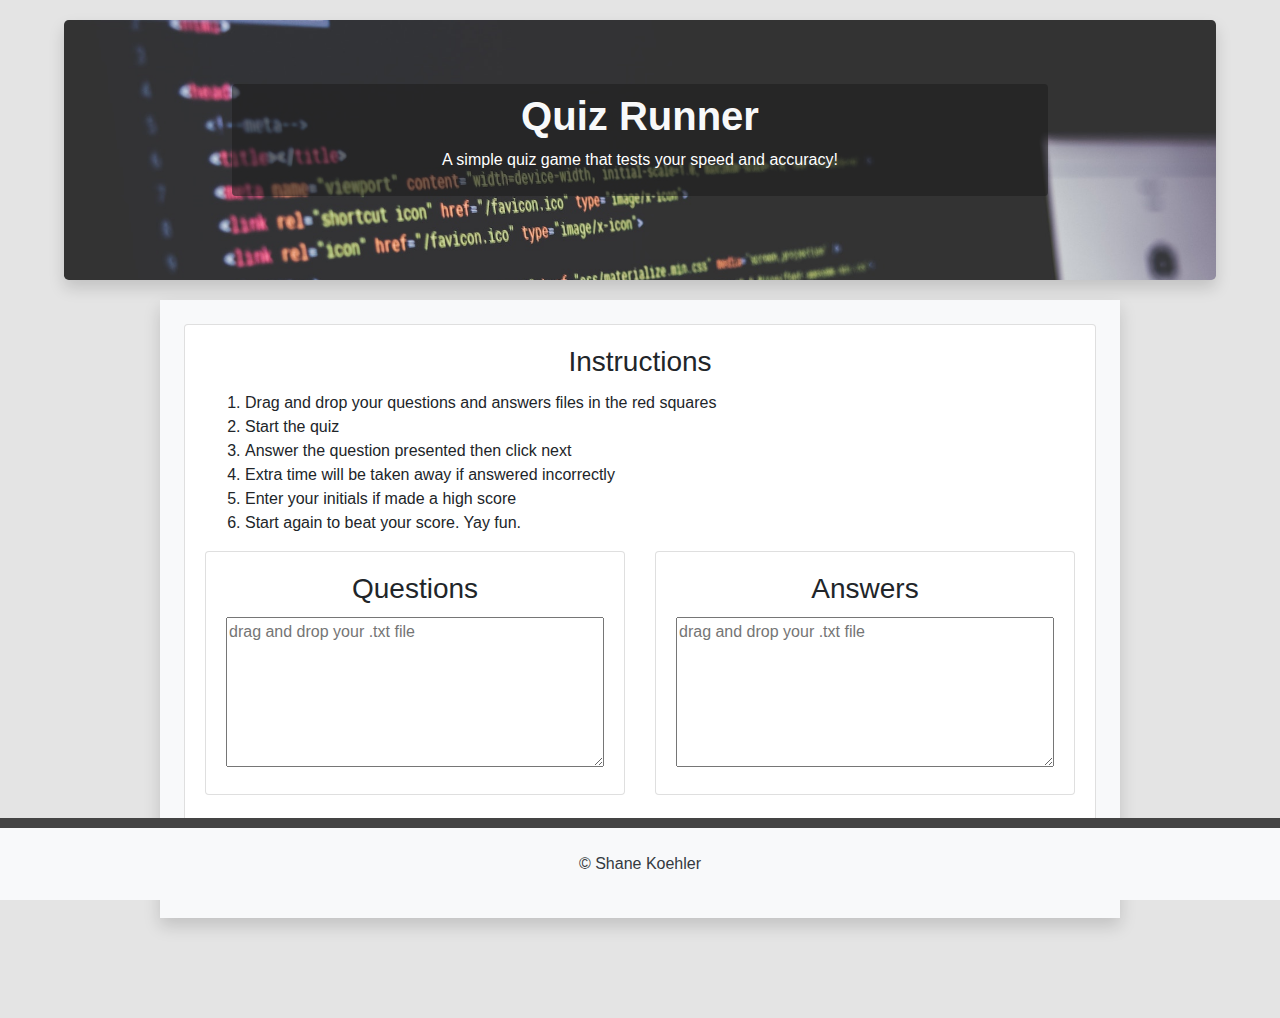
<file: index.html>
<!DOCTYPE html>
<html lang="en-us">

<head>
    <!-- title and standard meta usage -->
    <title>Quiz Runner by Shane Koehler</title>
    <meta charset="UTF-8" />
    <meta name="description" content="A quiz created by Shane Koehler that asks questions in random order.  Score is based on speed and accuracy." />
    <meta name="keywords" content="quiz,javascript,js,test,game" />
    <meta name="viewport" content="width=device-width, initial-scale=1, shrink-to-fit=no" />

    <!-- bootstrap includes -->
    <link rel="stylesheet" href="https://maxcdn.bootstrapcdn.com/bootstrap/4.4.1/css/bootstrap.min.css">
    <script src="https://ajax.googleapis.com/ajax/libs/jquery/3.4.1/jquery.min.js"></script>
    <script src="https://cdnjs.cloudflare.com/ajax/libs/popper.js/1.16.0/umd/popper.min.js"></script>
    <script src="https://maxcdn.bootstrapcdn.com/bootstrap/4.4.1/js/bootstrap.min.js"></script>

    <!-- link to our style sheet -->
    <link rel="stylesheet" href="styling/style.css" />
</head>

<body ondrop="dropStop(event)" ondragover="dragOverStop(event)">

    <!-- header -->
    <header class="jumbotron text-center text-white shadow " style="margin:20px auto;width:90%;">
        <section class="rounded p-2 w-75" style="background: rgba(30, 30, 30, 0.6); margin:0 auto 20px auto;">
            <h1 class="text-light font-weight-bold">Quiz Runner</h1>
            <p>A simple quiz game that tests your speed and accuracy!</p>
        </section>
    </header>

    <!-- main content -->
    <main class="w-75 shadow " >

        <!-- explains "game" and has start button-->
        <div id="quiz-start" class="bg-light p-4">
            <div class="card" style="margin:0 auto 20px auto;">
                <div class="card-body">
                    <div class="card-title"><h3>Instructions</h3></div>
                    <div class="card-text text-left">
                        <ol>
                            <li>Drag and drop your questions and answers files in the red squares</li>
                            <li>Start the quiz</li>
                            <li>Answer the question presented then click next</li>
                            <li>Extra time will be taken away if answered incorrectly</li>
                            <li>Enter your initials if made a high score</li>
                            <li>Start again to beat your score.  Yay fun.</li>
                        </ol>
                    </div>

                    <div class="row">
                        <div class="col sm-6" >
                            <div class="card">
                                <div class="card-body">
                                    <div class="card-title"><h3>Questions</h3></div>
                                    <div class="card-text">
                                        <textarea id="dropZoneQuestions" style="width: 100%; height: 150px;" placeholder="drag and drop your .txt file"
                                            ondrop="dropHandler(event)" ondragover="dragOverHandler(event)" readonly></textarea>
                                    </div>
                                </div>
                            </div>
                        </div>
                        <div class="col sm-6" >
                            <div class="card">
                                <div class="card-body">
                                    <div class="card-title"><h3>Answers</h3></div>
                                    <div class="card-text">
                                        <textarea id="dropZoneAnswers" style="width: 100%; height: 150px;" placeholder="drag and drop your .txt file" 
                                            ondrop="dropHandler(event)" ondragover="dragOverHandler(event)" readonly></textarea>
                                    </div>
                                </div>
                            </div>
                        </div>
                    </div>
                </div>
            </div>
            <button id="button-start" class="btn btn-primary">START QUIZ</button>
        </div>

        <!-- display actual quiz questions -->
        <div id="quiz-active" class="bg-light p-4 rounded">
            <div class="card">
                <div class="card-body">
                    <div class="card-title font-weight-bold"><section id="quiz-question">Question?</section></div>
                    <div class="card-text text-left">
                        <section id="quiz-answers">
                            <input type="radio" name="answers" id="0" value="0" />
                            <label for="0" class="rounded">Answer 0</label>
                            <input type="radio" name="answers" id="1" value="1" />
                            <label for="1" class="rounded">Answer 1</label>
                            <input type="radio" name="answers" id="2" value="2" />
                            <label for="2" class="rounded">Answer 2</label>
                            <input type="radio" name="answers" id="3" value="3" />
                            <label for="3" class="rounded">Answer 3</label>
                        </section>
                    </div>
                </div>
            </div>
            <section class="p-2 text-center mt-1 text-dark">
                <button id="quiz-next" class="btn btn-primary">Next</button><br /><br />
                (Time Left: <span id="quiz-status"></span>)
            </section>
        </div>

        <!-- quiz is over, enter high score -->
        <div id="quiz-hs-entry" class="bg-light p-4 rounded">
            <form id="quiz-hs-form" method="POST">
                <input type="text" id="quiz-hs-input" name="quiz-hs-input" maxlength="3" placeholder="Enter your intials..."  />
                <button type="submit" class="btn btn-primary">SUBMIT</button>
            </form>
        </div>

        <!-- quiz is over, show results/reset quiz -->
        <div id="quiz-end" class="bg-light p-4 rounded content">
            <div class="row">
                <div class="col sm-6" >
                    <div class="card">
                        <div class="card-body">
                            <div class="card-title"><h3>High Scores</h3></div>
                            <div class="card-text"><section class="text-center" id="quiz-hs" style="width:100%;"></section></div>
                        </div>
                    </div>
                </div>
                <div class="col sm-6" >
                    <div class="card">
                        <div class="card-body">
                            <div class="card-title"><h3>Quiz Stats</h3></div>
                            <div class="card-text"><section class="text-center" id="quiz-stats" style="width:100%;"></section></div>
                        </div>
                    </div>
                </div>
            </div>
            <hr />
                <div class="card">
                    <div class="card-body">
                        <div class="card-title"><h3>Review</h3></div>
                        <div class="card-text"><section id="quiz-review"></section></div>
                    </div>
                </div>
            <hr />
            <button id="button-reset" class="btn btn-secondary" style="margin-bottom:5px;">RESTART QUIZ</button>
            <button id="reset-score" class="btn btn-secondary" style="margin-bottom:5px;">RESET HIGH SCORES</button>
        </div>
    </main>

    <!-- footer -->
    <footer class="bg-light p-4 text-dark">
        &copy; Shane Koehler 
    </footer>

    <!-- src to our items object and general functions -->
    <script src="js/prelem.js"></script>
    <script src="js/func.js"></script>

    <!-- src to our main quiz script -->
    <script src="js/script.js"></script>

</body>

</html>
</file>
<file: styling/style.css>
body
{
    text-align: center;
    background-color: #e4e4e4;
}
header
{
    padding: 6em 0;
    background-image: url('../img/code.jpg');
    background-size: cover;
    background-repeat: no-repeat;
}
main
{
    padding: 0;
    margin: 0 auto 100px auto;
}

/* fixed bottom footer */
footer
{
    position: fixed;
    width: 100%;
    bottom: 0;
    border-top: #444 solid 10px;
}

/* force no display on our various quiz states */
#quiz-start, #quiz-active, #quiz-hs-entry, #quiz-end
{
    display: none;
}

#quiz-active
{
    text-align: left;
    margin: 0 auto;
}

#quiz-end section
{
    text-align: left;
    width:115px;
    margin: 0 auto;
}

[class*="col"]
{
    margin-bottom: 20px;
}

/**
 * the following for answers creates a button
 * pressed like radio input, removes the actual
 * radio circle handle
*/
#quiz-answers input 
{
    position: absolute !important;
    clip: rect(0, 0, 0, 0);
    height: 1px;
    width: 1px;
    border: 0;
    overflow: hidden;
}
#quiz-answers label
{
    background-color: #ddd;
    padding: 10px;
    text-align: center;
    display: block;
}
#quiz-answers label:hover
{
    cursor: pointer;
    background-color: #d5d5d5;
}
#quiz-answers input:checked + label
{
    background-color: #444;
    color: #eee;
}
</file>
